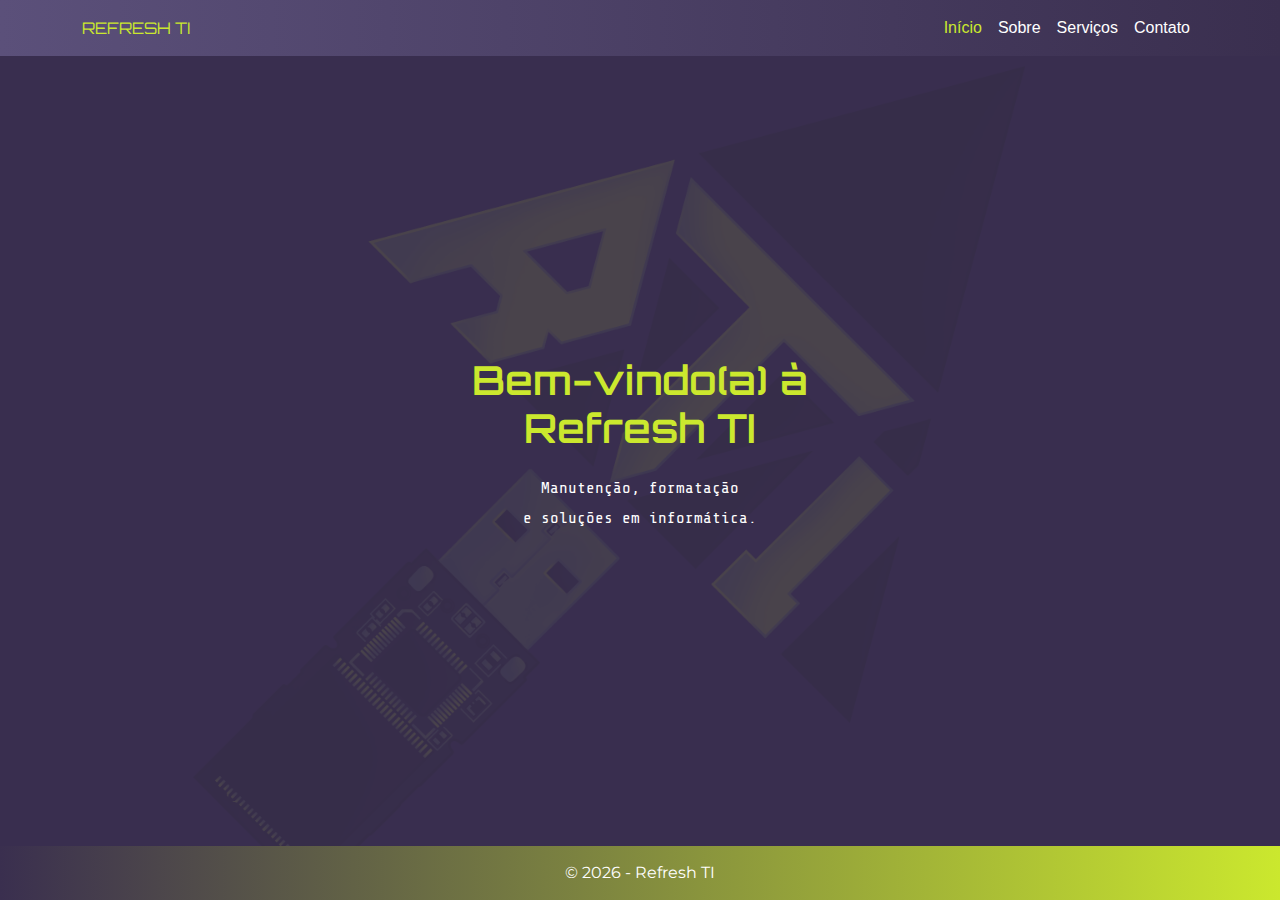
<file: index.html>
<!DOCTYPE html>
<html lang="pt-BR">

<head>
    <meta charset="UTF-8">
    <title>Refresh TI</title>

    <style>
        @font-face {
            font-family: 'MinhaFonte';
            src: url('fontes/Orbitron/Orbitron-VariableFont_wght.ttf') format('truetype');
        }

        @font-face {
            font-family: 'MinhaFonte2';
            src: url('fontes/Share_Tech_Mono/ShareTechMono-Regular.ttf') format('truetype');
        }

        
        @font-face {
            font-family: 'MinhaFonte3';
            src: url('fontes/Montserrat/Montserrat-VariableFont_wght.ttf') format('truetype');
        }

        .titulo-principal {
            font-family: 'MinhaFonte', sans-serif;
            color: #cbe82e;

        }

        .tech {
            font-family: 'MinhaFonte2', monospace;
        }

        .montserrat{
            font-family: 'MinhaFonte3', sans-serif;
        }
    </style>

    <meta name="viewport" content="width=device-width, initial-scale=1">

    <link href="https://cdn.jsdelivr.net/npm/bootstrap@5.3.3/dist/css/bootstrap.min.css" rel="stylesheet">
    <link rel="stylesheet" href="style.css">
</head>

<body>

    <!-- NAVBAR -->
    <nav class="navbar navbar-expand-lg navbar-dark bg-primary">
        <div class="container">
            <span class="navbar-brand; titulo-principal">REFRESH TI</span>

            <button class="navbar-toggler" type="button" data-bs-toggle="collapse" data-bs-target="#menu">
                <span class="navbar-toggler-icon"></span>
            </button>

            <div class="collapse navbar-collapse" id="menu">
                <ul class="navbar-nav ms-auto">
                    <li class="nav-item"><a class="nav-link active" href="index.html">Início</a></li>
                    <li class="nav-item"><a class="nav-link" href="sobre.html">Sobre</a></li>
                    <li class="nav-item"><a class="nav-link" href="servicos.html">Serviços</a></li>
                    <li class="nav-item"><a class="nav-link" href="contato.html">Contato</a></li>
                </ul>
            </div>
        </div>
    </nav>

    <section class="hero">

        <img src="imagens/logo.png" alt="Refresh TI" class="hero-img">

        <!-- TEXTO OPCIONAL -->
        <div class="hero-text">
            <h1 class="titulo-principal">Bem-vindo(a) à <P>Refresh TI</P>
            </h1>
            <p class="tech">Manutenção, formatação </p> <p class="tech" style="margin-top: -10px;">e soluções em informática.</p>
        </div>

    </section>

    <!-- FOOTER -->
    <footer class="bg-dark text-white text-center p-3; montserrat" style="margin-top: 0%;">
        © 2026 - Refresh TI
    </footer>

    <script src="https://cdn.jsdelivr.net/npm/bootstrap@5.3.3/dist/js/bootstrap.bundle.min.js"></script>
</body>

</html>
</file>
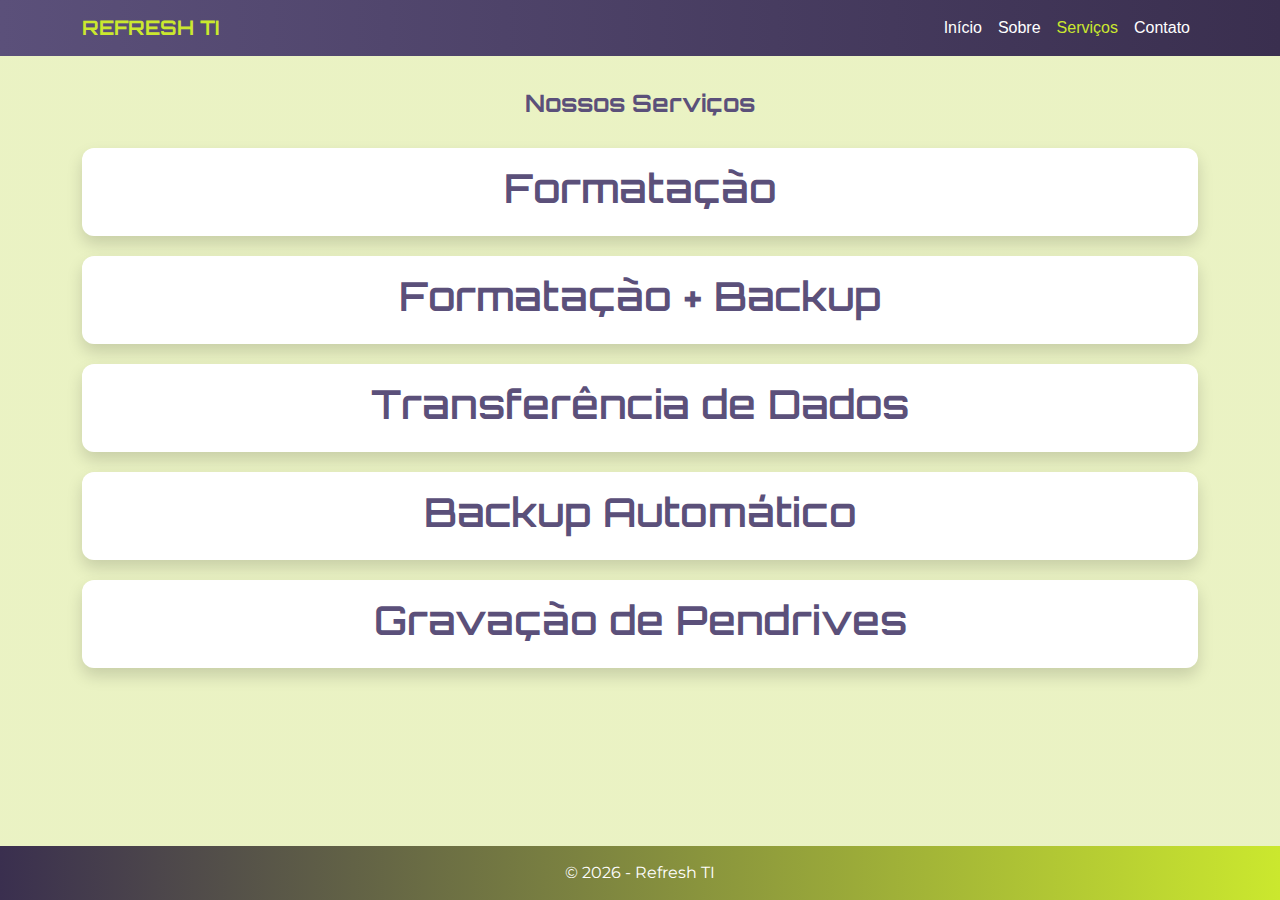
<file: servicos.html>
<!DOCTYPE html>
<html lang="pt-BR">

<head>
  <meta charset="UTF-8">
  <title>Serviços</title>

  <!-- RESPONSIVIDADE (ESSENCIAL) -->
  <meta name="viewport" content="width=device-width, initial-scale=1">

  <!-- Bootstrap CSS -->
  <link href="https://cdn.jsdelivr.net/npm/bootstrap@5.3.3/dist/css/bootstrap.min.css" rel="stylesheet">

  <!-- CSS do site -->
  <link rel="stylesheet" href="style.css">
</head>

<body>

  <nav class="navbar navbar-expand-lg navbar-dark bg-primary">
    <div class="container">
      <a href="index.html" class="navbar-brand titulo-principal">
        REFRESH TI
      </a>


      <style>
        @font-face {
          font-family: 'MinhaFonte';
          src: url('fontes/Orbitron/Orbitron-VariableFont_wght.ttf') format('truetype');
        }

        @font-face {
          font-family: 'MinhaFonte2';
          src: url('fontes/Share_Tech_Mono/ShareTechMono-Regular.ttf') format('truetype');
        }

        @font-face {
          font-family: 'MinhaFonte3';
          src: url('fontes/Bebas_Neue/BebasNeue-Regular.ttf') format('truetype');
        }

        @font-face {
          font-family: 'MinhaFonte4';
          src: url('fontes/Montserrat/Montserrat-VariableFont_wght.ttf') format('truetype');
        }

        .titulo-principal {
          font-family: 'MinhaFonte', sans-serif;
          color: #cbe82e;

        }

        .tech {
          font-family: 'MinhaFonte2', monospace;
        }

        .bebas {
          font-family: 'MinhaFonte3', sans-serif;
        }

        .montserrat {
          font-family: 'MinhaFonte4', monospace;
        }
      </style>

      <button class="navbar-toggler" type="button" data-bs-toggle="collapse" data-bs-target="#menu">
        <span class="navbar-toggler-icon"></span>
      </button>

      <div class="collapse navbar-collapse" id="menu">
        <ul class="navbar-nav ms-auto">
          <li class="nav-item"><a class="nav-link" href="index.html">Início</a></li>
          <li class="nav-item"><a class="nav-link" href="sobre.html">Sobre</a></li>
          <li class="nav-item"><a class="nav-link active" href="servicos.html">Serviços</a></li>
          <li class="nav-item"><a class="nav-link" href="contato.html">Contato</a></li>
        </ul>
      </div>
    </div>
  </nav>

  <!-- CONTEÚDO PRINCIPAL -->
  <main class="container my-5">

    <h4 class="text-center mb-4; titulo-principal" style="color: #5b507a; margin-bottom: 30px; margin-top: -15px;">
      <b>Nossos Serviços</b>
    </h4>

    <div class="card p-3 shadow card-click" data-bs-toggle="collapse" data-bs-target="#formatacao"
      style="cursor: pointer; margin-bottom: 20px;">

      <h1 class="text-center mb-3; titulo-principal" style="color: #5b507a">Formatação</h1>

      <!-- CONTEÚDO OCULTO -->
      <div class="collapse mt-3; montserrat" id="formatacao">
        <hr>

        <p class="fs-6 text-center">
          FORMATAÇÃO COMPLETA DE COMPUTADOR
        </p>

        <p class="fs-6 text-center">
        <p><b>INCLUE:</b></p>
        <b>Leitor de PDF</b>
        <p>WPS PDF</p>
        <b>Compactador de Arquivos</b>
        <p>WinRAR</p>
        <p style="margin-top: -20px;">Abre arquivos .zip, .rar e outros</p>
        <b>Segurança</b>
        <p>Windows Defender ativado e atualizado</p>
        <p style="margin-top: -20px;">Firewall configurado</p>
        <p style="margin-top: -20px;">Sistema protegido contra vírus</p>
        <b>Multimídia</b>
        <p>VLC Media Player</p>
        <p style="margin-top: -20px;">Abre praticamente qualquer vídeo ou música</p>
        <b>Utilitários (opcional)</b>
        <p>AnyDesk (acesso remoto)</p>
        <p style="margin-top: -20px;">CCleaner (limpeza básica)</p>
        </p>
      </div>
    </div>

    <div class="card p-3 shadow card-click" data-bs-toggle="collapse" data-bs-target="#formatacaoBackup"
      style="cursor: pointer; margin-bottom: 20px;">

      <h1 class="text-center mb-3; titulo-principal" style="color: #5b507a">Formatação + Backup</h1>

      <!-- CONTEÚDO OCULTO -->
      <div class="collapse mt-3; montserrat" id="formatacaoBackup">
        <hr>

        <p class="fs-6 text-center">
          FORMATAÇÃO COMPLETA DE COMPUTADOR
        </p>

        <p class="fs-6 text-center">
        <p><b>INCLUE:</b></p>
        <b>Backup</b>
        <p>Realizamos a cópia segura dos seus arquivos antes da formatação.</p>
        <b>Leitor de PDF.</b>
        <p>WPS PDF.</p>
        <b>Compactador de Arquivos</b>
        <p>WinRAR</p>
        <p style="margin-top: -20px;">Abre arquivos .zip, .rar e outros.</p>
        <b>Segurança</b>
        <p>Windows Defender ativado e atualizado.</p>
        <p style="margin-top: -20px;">Firewall configurado.</p>
        <p style="margin-top: -20px;">Sistema protegido contra vírus.</p>
        <b>Multimídia</b>
        <p>VLC Media Player</p>
        <p style="margin-top: -20px;">Abre praticamente qualquer vídeo ou música.</p>
        <b>Utilitários (opcional)</b>
        <p>AnyDesk (acesso remoto).</p>
        <p style="margin-top: -20px;">CCleaner (limpeza básica).</p>
        </p>
      </div>
    </div>



    <div class="card p-3 shadow card-click" data-bs-toggle="collapse" data-bs-target="#transferencia"
      style="cursor: pointer; margin-bottom: 20px;">

      <h1 class="text-center mb-3; titulo-principal" style="color: #5b507a">Transferência de Dados</h1>

      <!-- CONTEÚDO OCULTO -->
      <div class="collapse mt-3; montserrat" id="transferencia">
        <hr>

        <p class="fs-6 text-center">
          TRANSFERÊNCIA DE DADOS PARA PC NOVO
        </p>

        <p class="fs-6 text-center">
        <p>Realizamos a transferência segura dos seus arquivos do computador antigo para o novo.</p>

        <p><b>Inclui:</b></p>

        <p>✔ Fotos e vídeos</p>
        <p>✔ Documentos e trabalhos</p>
        <p>✔ Arquivos pessoais</p>
        <p>✔ Pastas importantes</p>
        </p>
      </div>
    </div>

    <div class="card p-3 shadow card-click" data-bs-toggle="collapse" data-bs-target="#backup.alt"
      style="cursor: pointer; margin-bottom: 20px;">

      <h1 class="text-center mb-3; titulo-principal" style="color: #5b507a">Backup Automático</h1>

      <!-- CONTEÚDO OCULTO -->
      <div class="collapse mt-3; montserrat" id="backup.alt">
        <hr>

        <p class="fs-6 text-center">
          CONFIGURAÇÃO DE BACKUP AUTOMÁTICO
        </p>

        <p class="fs-6 text-center">
        <p>Configuramos o backup automático para proteger seus arquivos importantes.</p>

        <p><b>Inclui:</b></p>

        <p>✔ Configuração de backup automático</p>
        <p>✔ Proteção contra perda de arquivos</p>
        <p>✔ Segurança para fotos, documentos e arquivos pessoais</p>

        <p>Seus dados protegidos de forma automática.</p>
      </div>
    </div>

    <div class="card p-3 shadow card-click" data-bs-toggle="collapse" data-bs-target="#pendrive"
      style="cursor: pointer; margin-bottom: 20px;">

      <h1 class="text-center mb-3; titulo-principal" style="color: #5b507a">Gravação de Pendrives</h1>

      <!-- CONTEÚDO OCULTO -->
      <div class="collapse mt-3; montserrat" id="pendrive">
        <hr>

        <p class="fs-6 text-center">
          SEUS ARQUIVOS EM BOAS MÃOS: SERVIÇO DE GRAVAÇÃO EM PENDRIVE
        </p>

        <p class="fs-6">
          Precisa de espaço no celular ou quer ter seus documentos e vídeos sempre à mão?
          Eu gravo qualquer conteúdo para você com total organização!
        </p>

        <p class="fs-6"><b>O que eu gravo:</b></p>

        <p class="fs-6">
          ✔ Mídias: Músicas, Filmes, Séries e Fotos.
        </p>

        <p class="fs-6">
          ✔ Documentos: PDFs, Apostilas e Backups de trabalho.
        </p>

        <p class="fs-6">
          ✔ Utilidades: Instaladores de programas, Drivers e Sistemas.
        </p>

        <p class="fs-6">
          ✔ Memórias: Vídeos de família e álbuns de fotos antigos.
        </p>

        <p class="fs-6"><b>Diferencial:</b></p>

        <p class="fs-6">
          Arquivos organizados por pastas, livres de vírus e prontos para uso imediato
          em PCs, TVs ou som automotivo.
        </p>


      </div>
    </div>
  </main>

  <footer class="bg-dark text-white text-center p-3; montserrat">
    © 2026 - Refresh TI
  </footer>

  <script src="https://cdn.jsdelivr.net/npm/bootstrap@5.3.3/dist/js/bootstrap.bundle.min.js"></script>
</body>

</html>
</file>
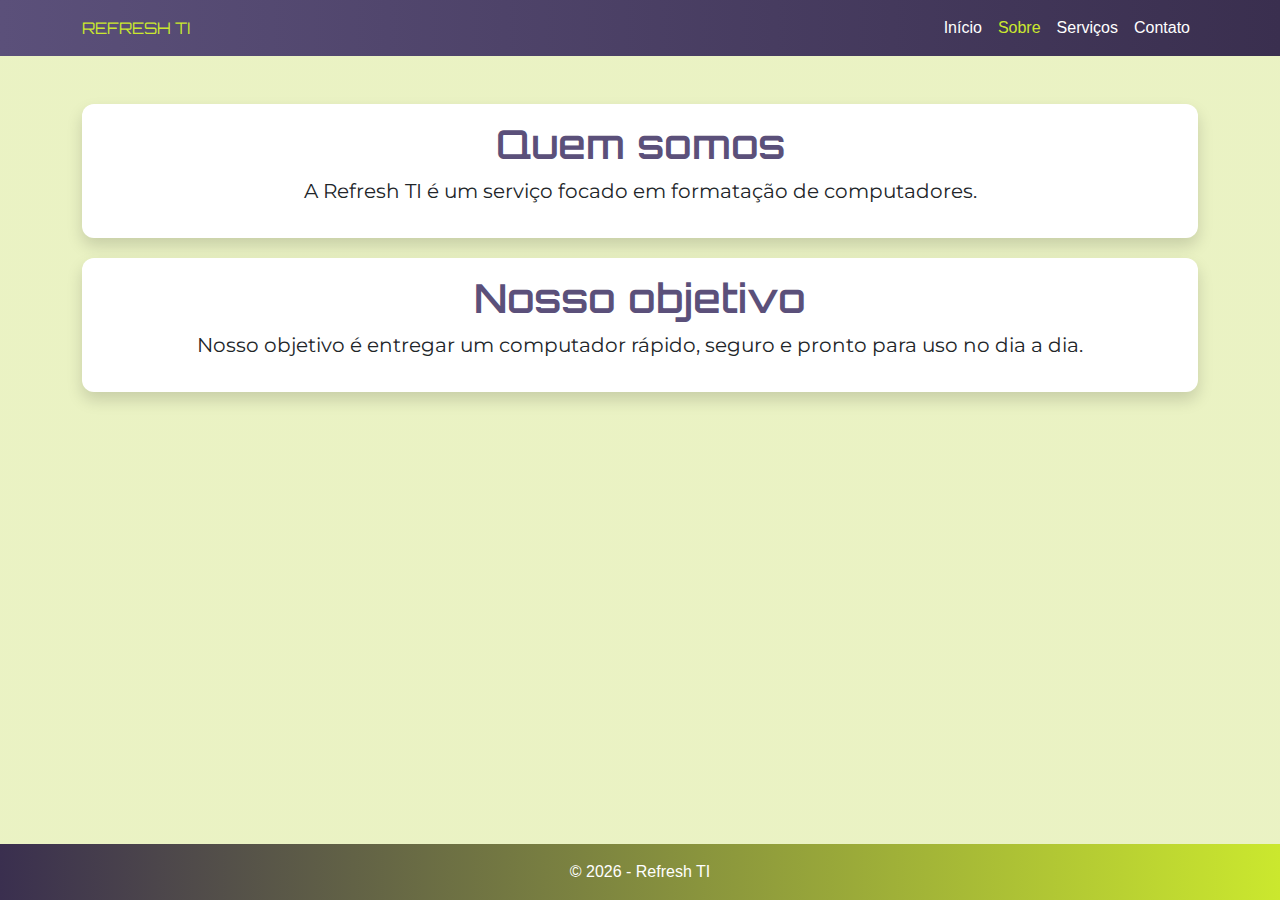
<file: sobre.html>
<!DOCTYPE html>
<html lang="pt-BR">

<head>
  <meta charset="UTF-8">
  <title>Sobre</title>

  <!-- RESPONSIVIDADE MOBILE -->
  <meta name="viewport" content="width=device-width, initial-scale=1">

  <link href="https://cdn.jsdelivr.net/npm/bootstrap@5.3.3/dist/css/bootstrap.min.css" rel="stylesheet">
  <link rel="stylesheet" href="style.css">
</head>

<body>

  <!-- NAVBAR -->
  <nav class="navbar navbar-expand-lg navbar-dark bg-primary">
    <div class="container">
      <span class="navbar-brand; titulo-principal">REFRESH TI</span>

      <style>
        @font-face {
          font-family: 'MinhaFonte';
          src: url('fontes/Orbitron/Orbitron-VariableFont_wght.ttf') format('truetype');
        }

        @font-face {
          font-family: 'MinhaFonte2';
          src: url('fontes/Share_Tech_Mono/ShareTechMono-Regular.ttf') format('truetype');
        }

         @font-face {
          font-family: 'MinhaFonte3';
          src: url('fontes/Bebas_Neue/BebasNeue-Regular.ttf') format('truetype');
        }

        @font-face {
          font-family: 'MinhaFonte4';
          src: url('fontes/Montserrat/Montserrat-VariableFont_wght.ttf') format('truetype');
        }

        .titulo-principal {
          font-family: 'MinhaFonte', sans-serif;
          color: #cbe82e;

        }

        .tech {
          font-family: 'MinhaFonte2', monospace;
        }

        .bebas{
          font-family: 'MinhaFonte3', sans-serif;
        }

        .montserrat {
          font-family: 'MinhaFonte4', monospace;
        }

      </style>

      <button class="navbar-toggler" type="button" data-bs-toggle="collapse" data-bs-target="#menu">
        <span class="navbar-toggler-icon"></span>
      </button>

      <div class="collapse navbar-collapse" id="menu">
        <ul class="navbar-nav ms-auto">
          <li class="nav-item"><a class="nav-link" href="index.html">Início</a></li>
          <li class="nav-item"><a class="nav-link active" href="sobre.html">Sobre</a></li>
          <li class="nav-item"><a class="nav-link" href="servicos.html">Serviços</a></li>
          <li class="nav-item"><a class="nav-link" href="contato.html">Contato</a></li>
        </ul>
      </div>
    </div>
  </nav>

  <!-- CONTEÚDO -->
  <main class="container my-5">

    <!-- QUEM SOMOS -->
    <div class="card p-3 shadow card-click" data-bs-toggle="collapse" data-bs-target="#quemSomosInfo"
      style="cursor: pointer;">

      <h1 class="text-center mb-3; titulo-principal" style="color: #5b507a;">Quem somos</h1>

      <p class="fs-5 text-center; montserrat" style="text-align: center;">
        A Refresh TI é um serviço focado em formatação de computadores.
      </p>

      <!-- CONTEÚDO OCULTO -->
      <div class="collapse mt-3; montserrat" id="quemSomosInfo">
        <hr>

        <p class="fs-6 text-center">
          Trabalhamos com reinstalação do Windows, limpeza de arquivos,
          remoção de programas desnecessários e organização do sistema.
        </p>

        <p class="fs-6 text-center">
          Cada formatação é feita com cuidado, garantindo estabilidade,
          organização e melhor desempenho do computador.
        </p>
      </div>
    </div>

    <!-- NOSSOS OBJETIVOS -->

    <div class="card p-3 shadow card-click" data-bs-toggle="collapse" data-bs-target="#objetivoInfo"
      style="cursor: pointer; margin-top: 20px;">

      <h1 class="text-center mb-3; titulo-principal" style="color: #5b507a;">Nosso objetivo</h1>

      <p class="fs-5 text-center; montserrat" style="text-align: center;">
        Nosso objetivo é entregar um computador rápido, seguro
        e pronto para uso no dia a dia.
      </p>

      <!-- CONTEÚDO OCULTO -->

      <div class="collapse mt-3; montserrat" id="objetivoInfo">
        <hr>

        <p class="fs-6 text-center">
          Oferecer um serviço claro, eficiente e sem complicações.
        </p>

        <p class="fs-6 text-center">
          O cliente recebe o equipamento pronto para trabalho,
          estudo ou uso pessoal.
        </p>
      </div>
    </div>



  </main>

  <!-- FOOTER -->
  <footer class="bg-dark text-white text-center p-3">
    © 2026 - Refresh TI
  </footer>

  <script src="https://cdn.jsdelivr.net/npm/bootstrap@5.3.3/dist/js/bootstrap.bundle.min.js"></script>
</body>

</html>
</file>
<file: style.css>
/* ===== VARIÁVEIS DE CORES ===== */
:root {
  --roxo-claro: #5b507a;
  --roxo-escuro: #3a2f4f;
  --verde: #cbe82e; /*#3a2f4f      5b507a*/
  --branco: #ffffff;
  --cinza-claro: #f4f4f4;
}

/* ===== RESET + ESTRUTURA ===== */
html, body {
  height: 100%;
  margin: 0;
}

body {
  display: flex;
  flex-direction: column;
  background-color: var(--cinza-claro);
  font-family: Arial, sans-serif;
}

main {
  flex: 1;
}

/* ===== NAVBAR ===== */
.navbar {
  background: linear-gradient(
    90deg,
    var(--roxo-claro),
    var(--roxo-escuro)
  ) !important;
}

.navbar-brand,
.navbar-nav .nav-link {
  color: var(--branco) !important;
  font-weight: 500;
}

.navbar-nav .nav-link:hover {
  color: var(--verde) !important;
}

/* ===== TÍTULOS ===== */
h1, h2, h3 {
  color: var(--roxo-escuro);
  font-weight: 600;
}

.texto{
  color: var(--verde);
  font-weight: 600;
}

/* ===== BOTÕES ===== */
.btn-primary {
  background-color: var(--verde);
  border: none;
  color: #000;
  font-weight: 600;
}

.btn-primary:hover {
  background-color: #cbe82e;
}

/* ===== CARDS ===== */
.card {
  border: none;
  border-radius: 12px;
  box-shadow: 0 5px 15px rgba(0, 0, 0, 0.12);
  transition: transform 0.2s ease, box-shadow 0.2s ease;
}

.card-title {
  color: var(--roxo-escuro);
}

.card:hover {
  transform: translateY(-6px);
  box-shadow: 0 12px 25px rgba(0, 0, 0, 0.18);
}

/* ===== FORMULÁRIO ===== */
form {
  background-color: var(--branco);
  padding: 30px;
  border-radius: 12px;
}

.form-label {
  font-weight: 600;
  color: var(--roxo-escuro);
}

.form-control:focus {
  border-color: var(--verde);
  box-shadow: 0 0 0 0.2rem rgba(97, 196, 84, 0.25);
}

/* ===== LINKS ===== */
a {
  color: var(--roxo-claro);
}

a:hover {
  color: var(--verde);
}

/* ===== FOOTER ===== */
footer {
  background: linear-gradient(
    90deg,
    var(--roxo-escuro),
    var(--verde)
  );
  color: var(--branco);
  text-align: center;
  padding: 15px;
  margin-top: auto;
}

/* ===== PADRONIZAÇÃO GLOBAL DE LINKS ===== */
a,
a:visited {
  color: var(--roxo-claro) !important;
  text-decoration: none;
}

a:hover,
a:focus {
  color: var(--verde) !important;
  text-decoration: underline;
}

/* ===== LINKS DO NAVBAR ===== */
.navbar-brand,
.navbar-nav .nav-link {
  color: var(--branco) !important;
}

.navbar-nav .nav-link:hover,
.navbar-nav .nav-link.active {
  color: var(--verde) !important;
}

/* ===== LINKS BOOTSTRAP (text-primary, etc) ===== */
.text-primary {
  color: var(--roxo-escuro) !important;
}

/* ===== LINKS DENTRO DE CARDS ===== */
.card a {
  color: var(--roxo-claro) !important;
}

.card a:hover {
  color: var(--verde) !important;
}

/* ===== NOME DA EMPRESA FIXO (NÃO LINK) ===== */
.navbar-brand {
  color: var(--verde) !important;
  font-weight: 700;
  cursor: default;
}

/* Garante que nunca mude */
.navbar-brand:hover,
.navbar-brand:focus {
  color: var(--verde) !important;
}

#myCarousel {
    height: calc(100vh - 200px); /* ajusta conforme o tamanho do menu */
}

#myCarousel .carousel-inner,
#myCarousel .carousel-item {
    height: 100%;
}

#myCarousel svg {
    height: 100%;
    width: 100%;
}

/* Ajuste de img*/
.carousel-item img {
  width: 100%;
  height: 500px;          /* ajuste a altura como quiser */
  object-fit: contain;    /* NÃO corta a imagem */
  background-color: var(--roxo-escuro); /* opcional (preenche espaço vazio) */
}

/* RESET */
html, body {
  width: 100%;
  height: 100%;
  margin: 0;
}

/* HERO FULLSCREEN */
.hero {
  position: relative;
  width: 100%;
  height: calc(100vh - 56px); /* tela inteira menos navbar */
  overflow: hidden;
  background-color: #3a2f4f;
}

/* Carousel ocupa tudo */
#heroCarousel,
#heroCarousel .carousel-inner,
#heroCarousel .carousel-item {
  width: 100%;
  height: 100%;
}

/* Imagem ocupa tudo */
.hero-img {
  width: 100%;
  height: 100%;
  object-fit: cover; /* preenche sem sobrar espaço */
}

/* Texto sobre o fundo */
.hero-text {
  position: absolute;
  inset: 0;
  z-index: 10;

  display: flex;
  flex-direction: column;
  justify-content: center;
  align-items: center;

  color: white;
  text-align: center;
  padding: 20px;

  background: rgba(58, 47, 79, 0.5);
}

html, body {
  width: 100%;
  height: 100%;
  margin: 0;
}

/* HERO OCUPA TODA A TELA (MENOS NAVBAR) */
.hero {
  position: relative;
  width: 100%;
  height: calc(100vh - 56px); /* altura da navbar */
  overflow: hidden;
}

/* Carousel ocupa tudo */
#heroCarousel,
#heroCarousel .carousel-inner,
#heroCarousel .carousel-item {
  height: 100%;
}

/* Imagem colada em cima e embaixo */
.hero-img {
  width: 100%;
  height: 100%;
  object-fit: cover; /* preenche sem sobrar espaço */
}

/* Texto por cima */
.hero-text {
  position: absolute;
  inset: 0;
  z-index: 10;

  display: flex;
  flex-direction: column;
  justify-content: center;
  align-items: center;

  text-align: center;
  color: #fff;
  background: rgba(58, 47, 79, 0.45);
}

.hero::before {
  content: "";
  position: absolute;
  inset: 0;
  background: rgba(58, 47, 79, 0.8); /* controla a opacidade aqui */
  z-index: 1;
}

/* garante que imagem fique atrás */
.hero-img {
  position: relative;
  z-index: 0;
}

/* Faz a página ocupar a tela inteira */
html, body {
  height: 100%;
  margin: 0;
}

/* Fundo padrão do site */
body {
  background: linear-gradient(180deg, #cce82e44, #cce82e44);
  display: flex;
  flex-direction: column;
}

/* Conteúdo principal cresce até empurrar o footer */
main {
  flex: 1;
}

.sobre-wrapper {
  min-height: calc(100vh - 120px); /* desconta navbar + footer */
  display: flex;
  flex-direction: column;
  justify-content: center; /* CENTRALIZA VERTICAL */
  align-items: center;     /* CENTRALIZA HORIZONTAL */
  gap: 40px;
}

/* Limita largura dos cards */
.sobre-wrapper .card {
  max-width: 900px;
  width: 100%;
}

body {
    background-color: #f5f6fa;
}

.caixa-sugestoes {
    background-color: #ffffff;
}

.titulo-intr {
    color: #5b2d8b;
}


.caixa {
  align-items: center;     /* vertical */
}
</file>
